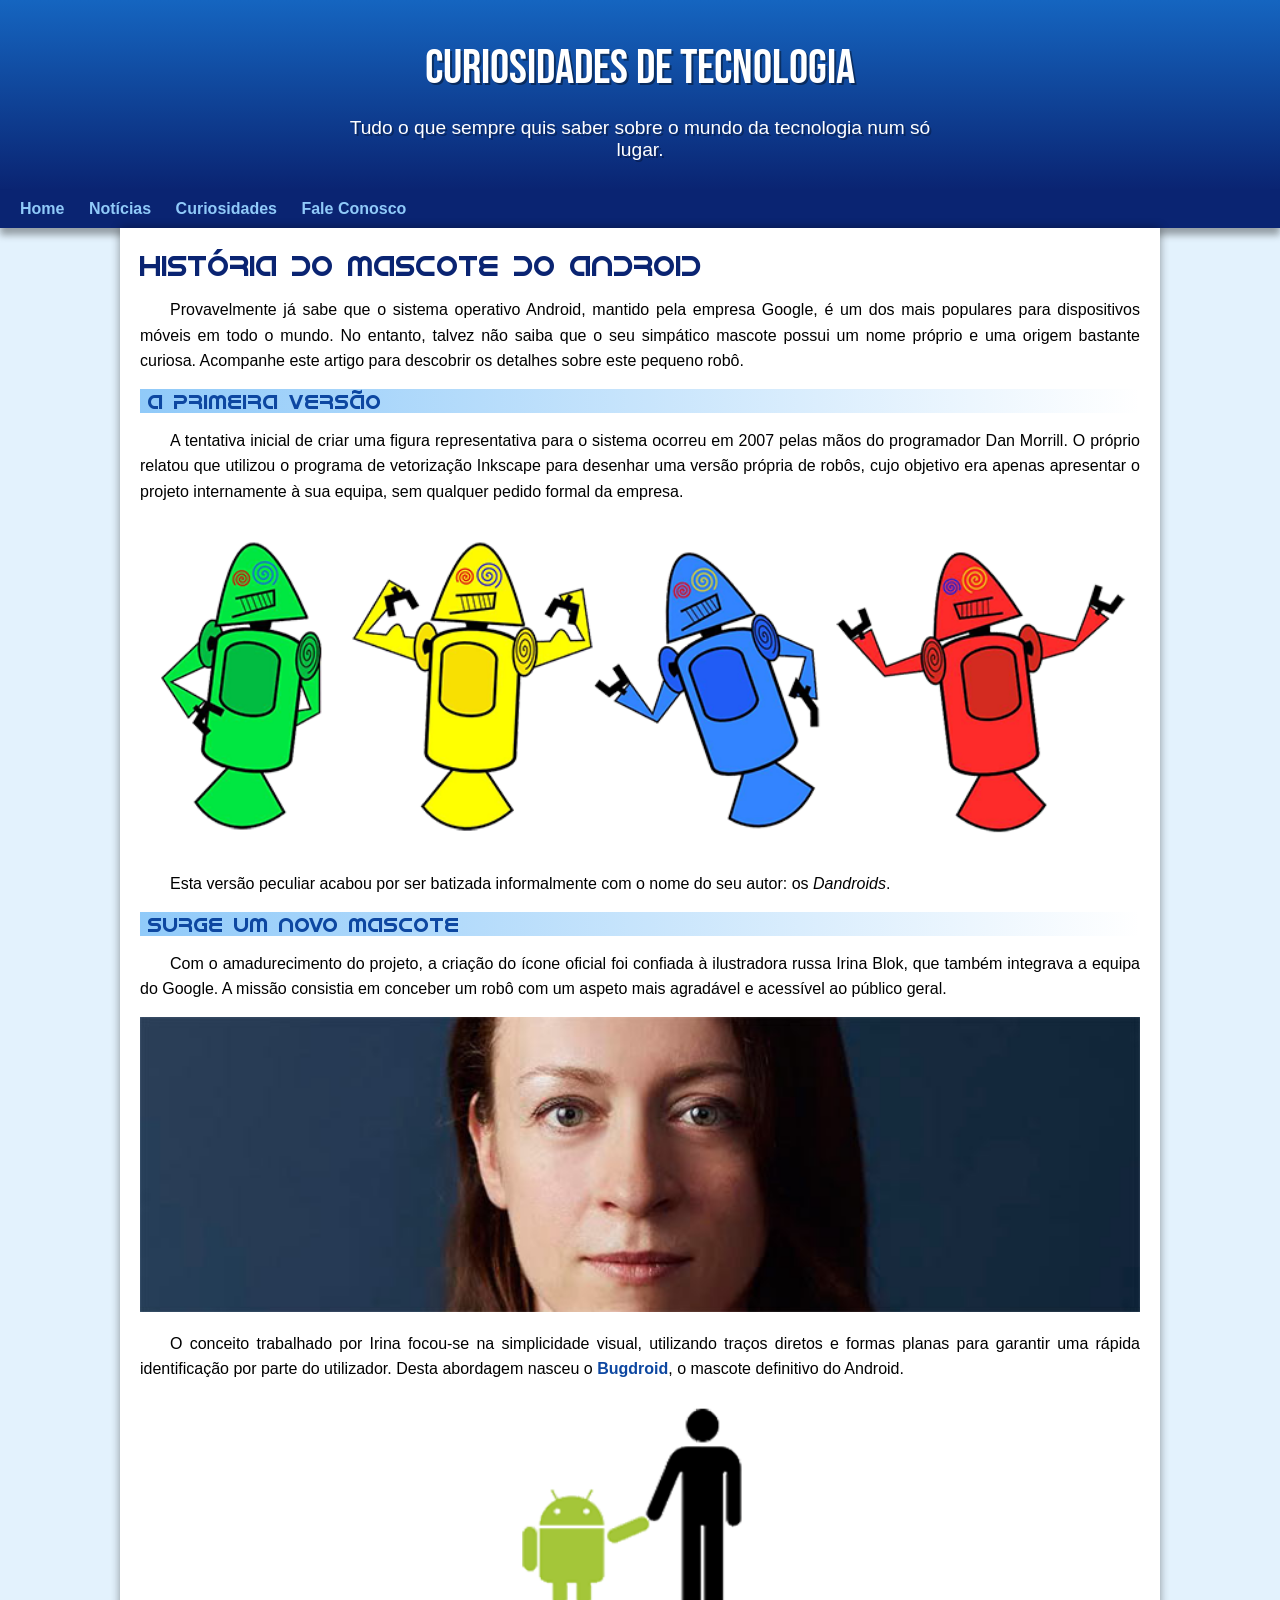
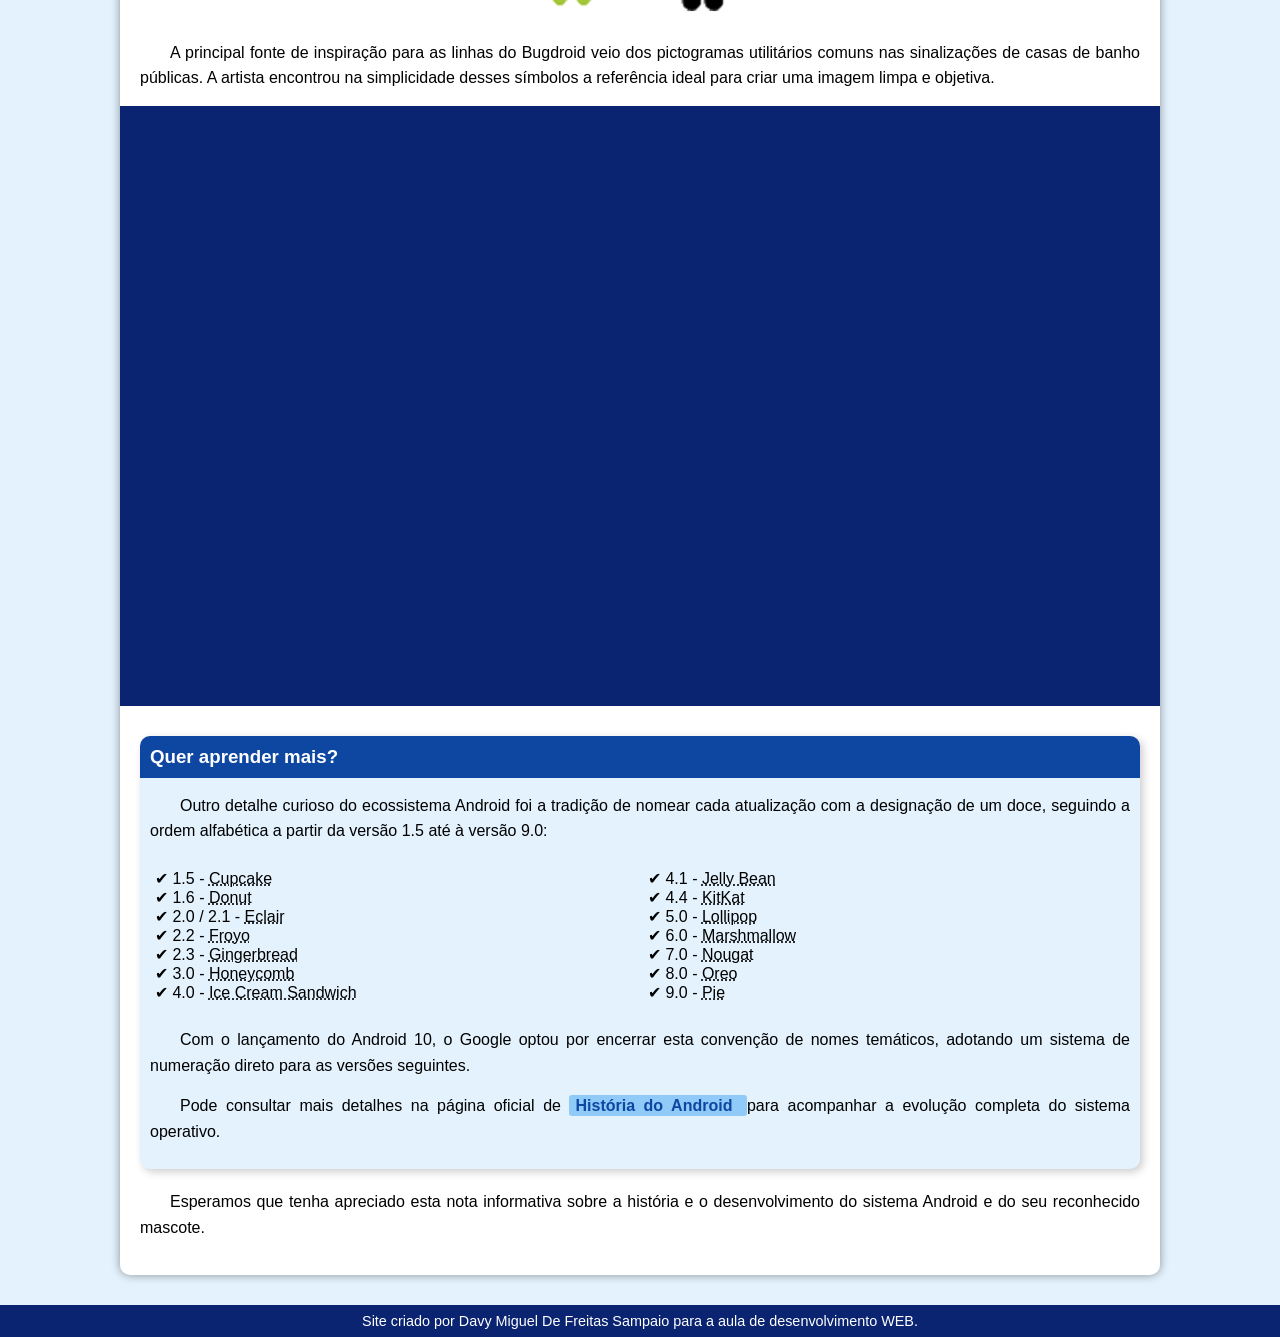
<file: index.html>
<!DOCTYPE html>
<html lang="pt">
<head>
    <meta charset="UTF-8">
    <meta name="viewport" content="width=device-width, initial-scale=1.0">
    <title>Como surgiu o mascote do Android</title>
    <link rel="shortcut icon" href="imagens/favicon.ico" type="image/x-icon">
    <link rel="stylesheet" href="style.css">
</head>
<body>

    <header>
        <h1>Curiosidades de Tecnologia</h1>
        <p>Tudo o que sempre quis saber sobre o mundo da tecnologia num só lugar.</p>
    </header>

    <nav>
        <a href="#">Home</a>
        <a href="#">Notícias</a>
        <a href="#">Curiosidades</a>
        <a href="#">Fale Conosco</a>
    </nav>

    <main>
        <article>
            <h1>História do Mascote do Android</h1>

            <p>Provavelmente já sabe que o sistema operativo Android, mantido pela empresa Google, é um dos mais populares para dispositivos móveis em todo o mundo. No entanto, talvez não saiba que o seu simpático mascote possui um nome próprio e uma origem bastante curiosa. Acompanhe este artigo para descobrir os detalhes sobre este pequeno robô.</p>

            <h2>A primeira versão</h2>

            <p>A tentativa inicial de criar uma figura representativa para o sistema ocorreu em 2007 pelas mãos do programador Dan Morrill. O próprio relatou que utilizou o programa de vetorização Inkscape para desenhar uma versão própria de robôs, cujo objetivo era apenas apresentar o projeto internamente à sua equipa, sem qualquer pedido formal da empresa.</p>

            <picture>
                <source media="(max-width: 600px)" srcset="imagens/dan-droids-pq.png">
                <img src="imagens/dan-droids.png" alt="Primeira versão dos mascotes do Android chamados Dandroids">
            </picture>

            <p>Esta versão peculiar acabou por ser batizada informalmente com o nome do seu autor: os <em>Dandroids</em>.</p>

            <h2>Surge um novo mascote</h2>

            <p>Com o amadurecimento do projeto, a criação do ícone oficial foi confiada à ilustradora russa Irina Blok, que também integrava a equipa do Google. A missão consistia em conceber um robô com um aspeto mais agradável e acessível ao público geral.</p>

            <picture>
                <source media="(max-width: 600px)" srcset="imagens/irina-blok-pq.jpg">
                <img src="imagens/irina-blok.jpg" alt="Foto da criadora do mascote Irina Blok">
            </picture>

            <p>O conceito trabalhado por Irina focou-se na simplicidade visual, utilizando traços diretos e formas planas para garantir uma rápida identificação por parte do utilizador. Desta abordagem nasceu o <strong>Bugdroid</strong>, o mascote definitivo do Android.</p>

            <img src="imagens/bugdroid.png" class="pequena" alt="Bugdroid junto a uma pessoa">

            <p>A principal fonte de inspiração para as linhas do Bugdroid veio dos pictogramas utilitários comuns nas sinalizações de casas de banho públicas. A artista encontrou na simplicidade desses símbolos a referência ideal para criar uma imagem limpa e objetiva.</p>

            <div class="video">
                <iframe width="560" height="315" src="https://www.youtube.com/embed/l2UDgpLz20M" title="Vídeo sobre a história do Android" frameborder="0" allow="accelerometer; autoplay; clipboard-write; encrypted-media; gyroscope; picture-in-picture" allowfullscreen></iframe>
            </div>

            <aside>
                <h3>Quer aprender mais?</h3>
                <p>Outro detalhe curioso do ecossistema Android foi a tradição de nomear cada atualização com a designação de um doce, seguindo a ordem alfabética a partir da versão 1.5 até à versão 9.0:</p>

                <ul>
                    <li>1.5 - <abbr title="Bolo de chávena">Cupcake</abbr></li>
                    <li>1.6 - <abbr title="Rosquinha">Donut</abbr></li>
                    <li>2.0 / 2.1 - <abbr title="Bomba de chocolate">Eclair</abbr></li>
                    <li>2.2 - <abbr title="Iogurte congelado">Froyo</abbr></li>
                    <li>2.3 - <abbr title="Pão de gengibre">Gingerbread</abbr></li>
                    <li>3.0 - <abbr title="Favo de mel">Honeycomb</abbr></li>
                    <li>4.0 - <abbr title="Sanduíche de gelado">Ice Cream Sandwich</abbr></li>
                    <li>4.1 - <abbr title="Goma de mastigar">Jelly Bean</abbr></li>
                    <li>4.4 - <abbr title="Chocolate KitKat">KitKat</abbr></li>
                    <li>5.0 - <abbr title="Chupa-chupa">Lollipop</abbr></li>
                    <li>6.0 - <abbr title="Marshmallow">Marshmallow</abbr></li>
                    <li>7.0 - <abbr title="Nocciolata / Turrón">Nougat</abbr></li>
                    <li>8.0 - <abbr title="Bolacha Oreo">Oreo</abbr></li>
                    <li>9.0 - <abbr title="Tarte">Pie</abbr></li>
                </ul>

                <p>Com o lançamento do Android 10, o Google optou por encerrar esta convenção de nomes temáticos, adotando um sistema de numeração direto para as versões seguintes.</p>

                <p>Pode consultar mais detalhes na página oficial de <a href="https://www.android.com/history/" target="_blank" rel="external">História do Android</a> para acompanhar a evolução completa do sistema operativo.</p>
            </aside>

            <p>Esperamos que tenha apreciado esta nota informativa sobre a história e o desenvolvimento do sistema Android e do seu reconhecido mascote.</p>
        </article>
    </main>

    <footer>
        <p>Site criado por Davy Miguel De Freitas Sampaio para a aula de desenvolvimento WEB.</p>
    </footer>

</body>
</html>
</file>
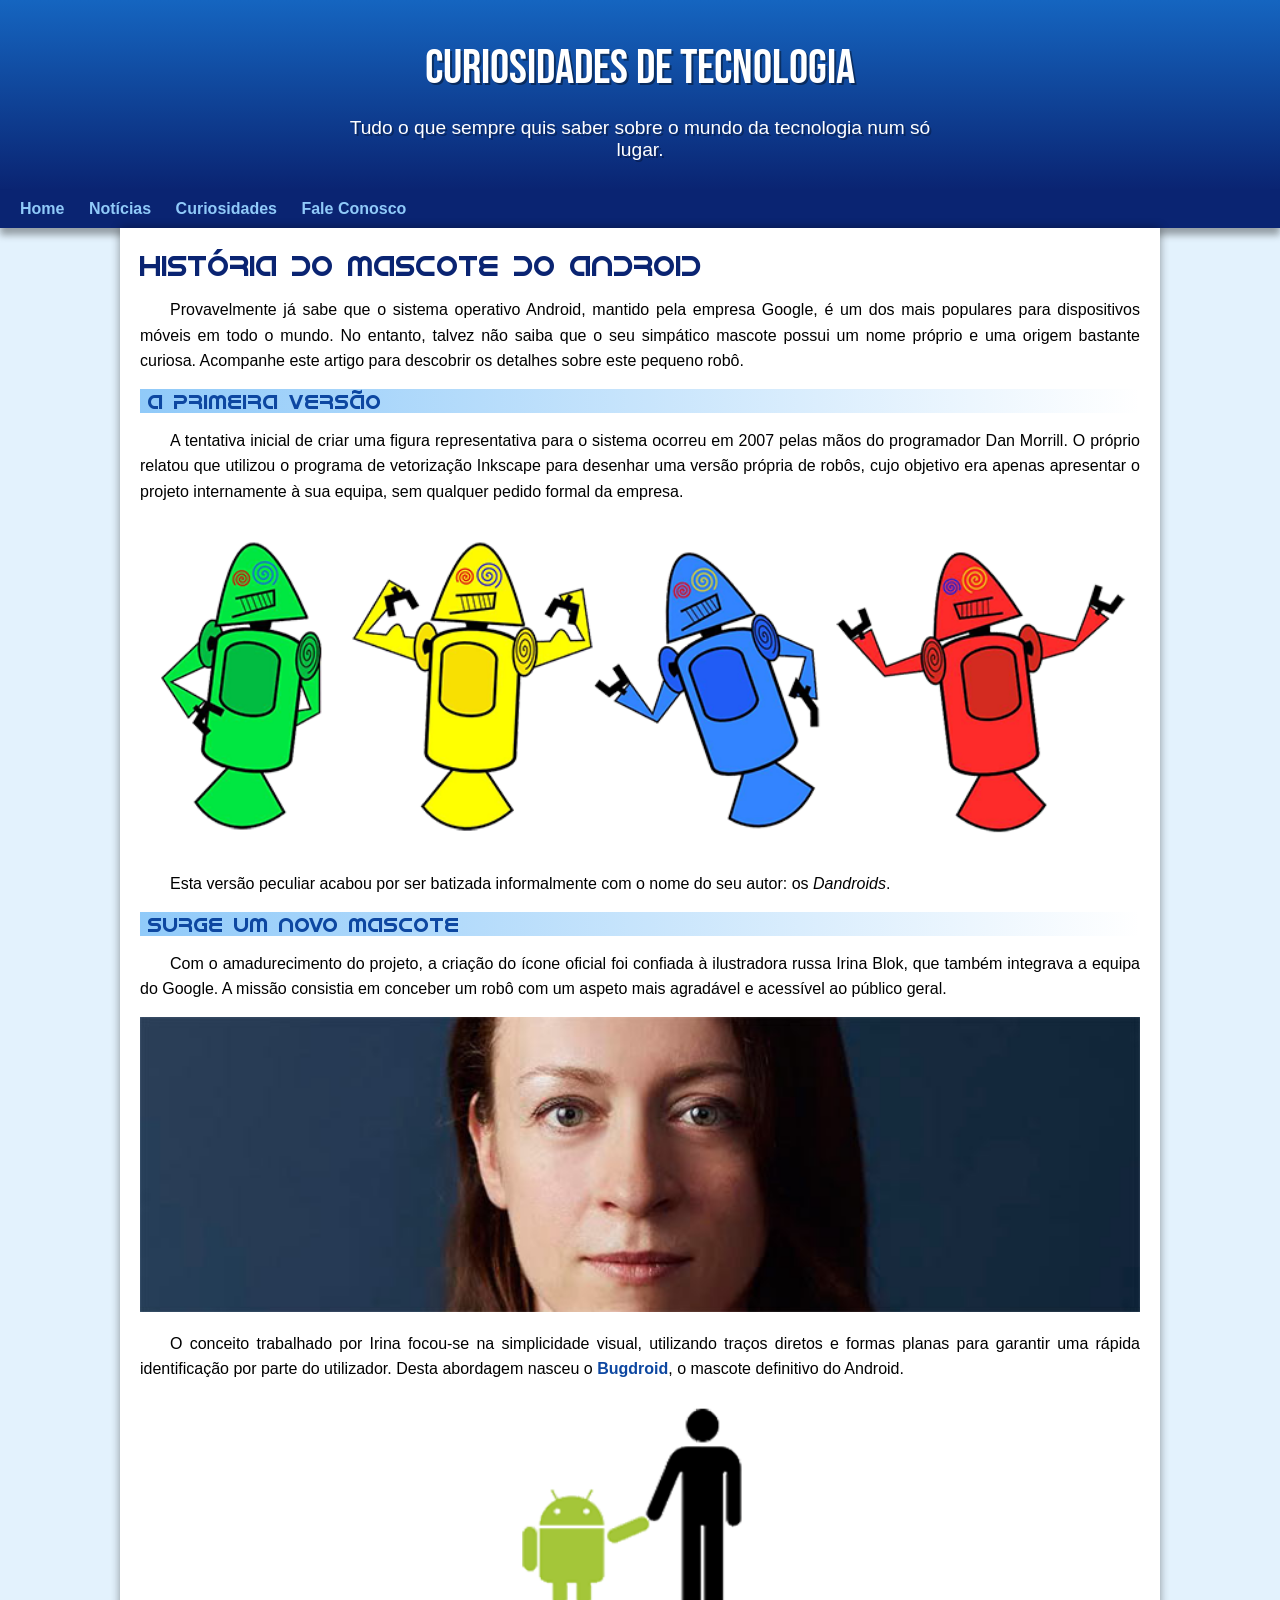
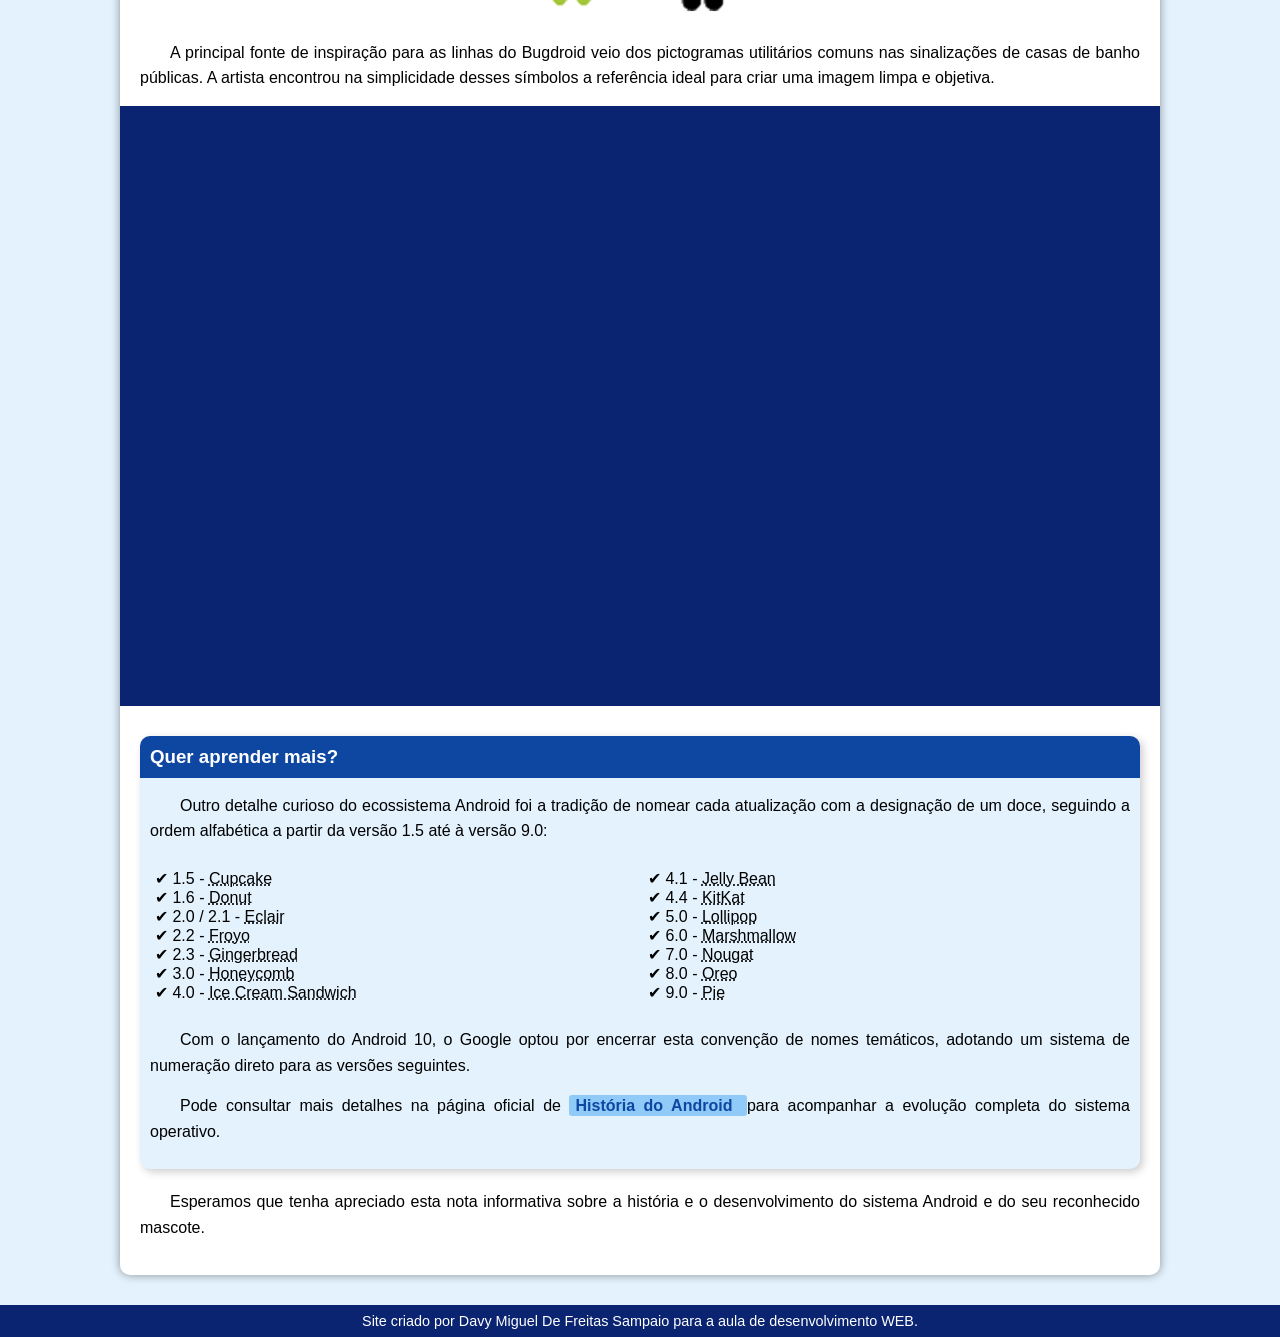
<file: site10.html>
<!DOCTYPE html>
<html lang="pt">
<head>
    <meta charset="UTF-8">
    <meta name="viewport" content="width=device-width, initial-scale=1.0">
    <title>Como surgiu o mascote do Android</title>
    <link rel="shortcut icon" href="imagens/favicon.ico" type="image/x-icon">
    <link rel="stylesheet" href="style.css">
</head>
<body>

    <header>
        <h1>Curiosidades de Tecnologia</h1>
        <p>Tudo o que sempre quis saber sobre o mundo da tecnologia num só lugar.</p>
    </header>

    <nav>
        <a href="#">Home</a>
        <a href="#">Notícias</a>
        <a href="#">Curiosidades</a>
        <a href="#">Fale Conosco</a>
    </nav>

    <main>
        <article>
            <h1>História do Mascote do Android</h1>

            <p>Provavelmente já sabe que o sistema operativo Android, mantido pela empresa Google, é um dos mais populares para dispositivos móveis em todo o mundo. No entanto, talvez não saiba que o seu simpático mascote possui um nome próprio e uma origem bastante curiosa. Acompanhe este artigo para descobrir os detalhes sobre este pequeno robô.</p>

            <h2>A primeira versão</h2>

            <p>A tentativa inicial de criar uma figura representativa para o sistema ocorreu em 2007 pelas mãos do programador Dan Morrill. O próprio relatou que utilizou o programa de vetorização Inkscape para desenhar uma versão própria de robôs, cujo objetivo era apenas apresentar o projeto internamente à sua equipa, sem qualquer pedido formal da empresa.</p>

            <picture>
                <source media="(max-width: 600px)" srcset="imagens/dan-droids-pq.png">
                <img src="imagens/dan-droids.png" alt="Primeira versão dos mascotes do Android chamados Dandroids">
            </picture>

            <p>Esta versão peculiar acabou por ser batizada informalmente com o nome do seu autor: os <em>Dandroids</em>.</p>

            <h2>Surge um novo mascote</h2>

            <p>Com o amadurecimento do projeto, a criação do ícone oficial foi confiada à ilustradora russa Irina Blok, que também integrava a equipa do Google. A missão consistia em conceber um robô com um aspeto mais agradável e acessível ao público geral.</p>

            <picture>
                <source media="(max-width: 600px)" srcset="imagens/irina-blok-pq.jpg">
                <img src="imagens/irina-blok.jpg" alt="Foto da criadora do mascote Irina Blok">
            </picture>

            <p>O conceito trabalhado por Irina focou-se na simplicidade visual, utilizando traços diretos e formas planas para garantir uma rápida identificação por parte do utilizador. Desta abordagem nasceu o <strong>Bugdroid</strong>, o mascote definitivo do Android.</p>

            <img src="imagens/bugdroid.png" class="pequena" alt="Bugdroid junto a uma pessoa">

            <p>A principal fonte de inspiração para as linhas do Bugdroid veio dos pictogramas utilitários comuns nas sinalizações de casas de banho públicas. A artista encontrou na simplicidade desses símbolos a referência ideal para criar uma imagem limpa e objetiva.</p>

            <div class="video">
                <iframe width="560" height="315" src="https://www.youtube.com/embed/l2UDgpLz20M" title="Vídeo sobre a história do Android" frameborder="0" allow="accelerometer; autoplay; clipboard-write; encrypted-media; gyroscope; picture-in-picture" allowfullscreen></iframe>
            </div>

            <aside>
                <h3>Quer aprender mais?</h3>
                <p>Outro detalhe curioso do ecossistema Android foi a tradição de nomear cada atualização com a designação de um doce, seguindo a ordem alfabética a partir da versão 1.5 até à versão 9.0:</p>

                <ul>
                    <li>1.5 - <abbr title="Bolo de chávena">Cupcake</abbr></li>
                    <li>1.6 - <abbr title="Rosquinha">Donut</abbr></li>
                    <li>2.0 / 2.1 - <abbr title="Bomba de chocolate">Eclair</abbr></li>
                    <li>2.2 - <abbr title="Iogurte congelado">Froyo</abbr></li>
                    <li>2.3 - <abbr title="Pão de gengibre">Gingerbread</abbr></li>
                    <li>3.0 - <abbr title="Favo de mel">Honeycomb</abbr></li>
                    <li>4.0 - <abbr title="Sanduíche de gelado">Ice Cream Sandwich</abbr></li>
                    <li>4.1 - <abbr title="Goma de mastigar">Jelly Bean</abbr></li>
                    <li>4.4 - <abbr title="Chocolate KitKat">KitKat</abbr></li>
                    <li>5.0 - <abbr title="Chupa-chupa">Lollipop</abbr></li>
                    <li>6.0 - <abbr title="Marshmallow">Marshmallow</abbr></li>
                    <li>7.0 - <abbr title="Nocciolata / Turrón">Nougat</abbr></li>
                    <li>8.0 - <abbr title="Bolacha Oreo">Oreo</abbr></li>
                    <li>9.0 - <abbr title="Tarte">Pie</abbr></li>
                </ul>

                <p>Com o lançamento do Android 10, o Google optou por encerrar esta convenção de nomes temáticos, adotando um sistema de numeração direto para as versões seguintes.</p>

                <p>Pode consultar mais detalhes na página oficial de <a href="https://www.android.com/history/" target="_blank" rel="external">História do Android</a> para acompanhar a evolução completa do sistema operativo.</p>
            </aside>

            <p>Esperamos que tenha apreciado esta nota informativa sobre a história e o desenvolvimento do sistema Android e do seu reconhecido mascote.</p>
        </article>
    </main>

    <footer>
        <p>Site criado por Davy Miguel De Freitas Sampaio para a aula de desenvolvimento WEB.</p>
    </footer>

</body>
</html>
</file>
<file: style.css>
@charset "UTF-8";


@import url('https://fonts.googleapis.com/css2?family=Bebas+Neue&display=swap');


@font-face {
    font-family: 'Android';
    src: url('fontes/idroid.otf') format('opentype');
    font-weight: normal;
    font-style: normal;
}


:root {
    --cor0: #e3f2fd;
    --cor1: #90caf9;
    --cor2: #1e88e5;
    --cor3: #1565c0;
    --cor4: #0d47a1;
    --cor5: #0a2472;

    --fonte-padrao: Arial, Verdana, Helvetica, sans-serif;
    --fonte-destaque: 'Bebas Neue', cursive;
    --fonte-android: 'Android', sans-serif;
}

* {
    margin: 0px;
    padding: 0px;
}

body {
    background-color: var(--cor0);
    font-family: var(--fonte-padrao);
}


header {
    background-image: linear-gradient(to bottom, var(--cor3), var(--cor5));
    min-height: 150px;
    text-align: center;
    padding-top: 40px;
    color: white;
}

header > h1 {
    font-family: var(--fonte-destaque);
    font-size: 3em;
    font-weight: normal;
    margin-bottom: 20px;
    text-shadow: 2px 2px 0px rgba(0, 0, 0, 0.4);
}

header > p {
    font-size: 1.2em;
    max-width: 600px;
    padding-right: 10px;
    padding-left: 10px;
    margin: auto;
    margin-bottom: 30px;
    text-shadow: 2px 2px 0px rgba(0, 0, 0, 0.3);
}


nav {
    background-color: var(--cor5);
    padding: 10px;
    box-shadow: 0px 7px 7px rgba(0, 0, 0, 0.35);
}

nav > a {
    color: var(--cor1);
    padding: 10px;
    border-radius: 5px;
    text-decoration: none;
    font-weight: bold;
    transition-duration: 0.5s;
}

nav > a:hover {
    background-color: var(--cor3);
    color: white;
}


main {
    min-width: 300px;
    max-width: 1000px;
    margin: auto;
    margin-bottom: 30px;
    padding: 20px;
    background-color: white;
    box-shadow: 0px 0px 10px rgba(0, 0, 0, 0.4);
    border-bottom-left-radius: 10px;
    border-bottom-right-radius: 10px;
}

article h1 {
    color: var(--cor5);
    font-family: var(--fonte-android);
    font-weight: normal;
    font-size: 1.8em;
}

article h2 {
    font-family: var(--fonte-android);
    color: var(--cor4);
    font-size: 1.3em;
    font-weight: normal;
    background-image: linear-gradient(to right, var(--cor1), transparent);
    text-indent: 8px;
}

article p {
    margin: 15px 0px;
    text-align: justify;
    text-indent: 30px;
    font-size: 1em;
    line-height: 1.6em;
}

article strong {
    color: var(--cor4);
    font-weight: bold;
}

article a {
    text-decoration: none;
    font-weight: bold;
    color: var(--cor4);
    background-color: var(--cor1);
    padding: 2px 6px;
    border-radius: 3px;
}

article a:hover {
    text-decoration: underline;
    color: var(--cor5);
}


article a[rel="external"]::after {
    content: ' ';
}


img {
    width: 100%;
}

img.pequena {
    max-width: 350px;
    display: block;
    margin: auto;
}


div.video {
    background-color: var(--cor5);
    margin: 0px -20px 30px -20px;
    padding: 20px;
    padding-bottom: 58%;
    position: relative;
}

div.video > iframe {
    position: absolute;
    top: 5%;
    left: 5%;
    width: 90%;
    height: 90%;
}


aside {
    background-color: var(--cor0);
    padding: 10px;
    border-radius: 10px;
    box-shadow: 3px 3px 8px rgba(0, 0, 0, 0.2);
    margin: 20px 0px;
}

aside > h3 {
    background-color: var(--cor4);
    color: white;
    padding: 10px;
    margin: -10px -10px 0px -10px;
    border-radius: 10px 10px 0px 0px;
}

aside > ul {
    list-style-type: '✔ ';
    list-style-position: inside;
    columns: 2;
    padding: 10px 5px;
}

@media (max-width: 600px) {
    aside > ul {
        columns: 1;
    }
}


footer {
    background-color: var(--cor5);
    color: white;
    text-align: center;
    font-size: 0.9em;
    padding: 8px;
}

footer a {
    color: white;
    font-weight: bold;
    text-decoration: none;
}

footer a:hover {
    text-decoration: underline;
    color: var(--cor1);
}
</file>
